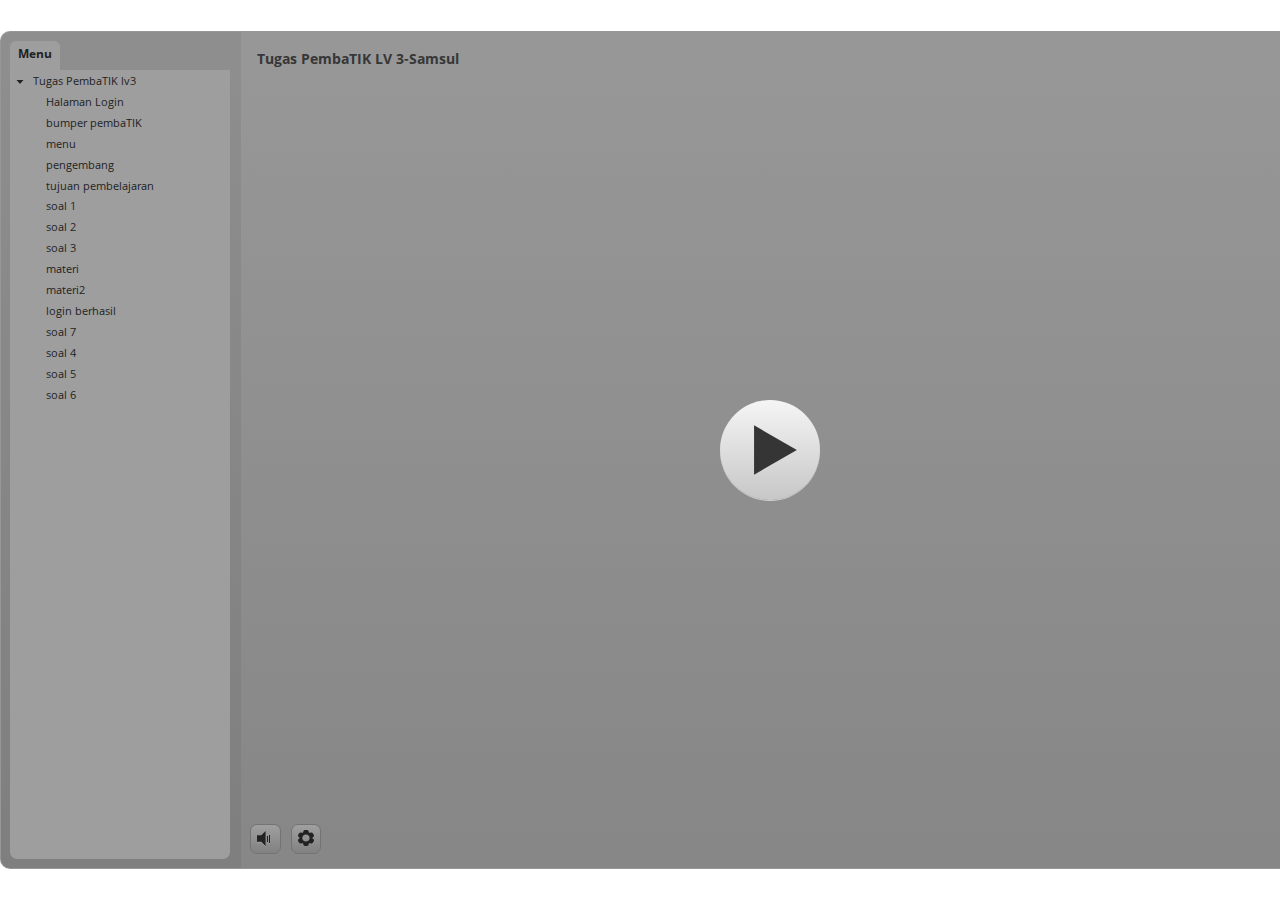
<file: index.html>
﻿<!doctype html>
<html lang="en-US">
<head>
  <meta charset="utf-8">
  <!-- Created using Storyline 3 - http://www.articulate.com  -->
  <!-- version: 3.20.30234.0 -->
  <title>Tugas PembaTIK LV 3-Samsul</title>
  <meta http-equiv="x-ua-compatible" content="IE=edge"/>
  <meta name="viewport" content="width=device-width,initial-scale=1,user-scalable=no,shrink-to-fit=no,minimal-ui"/>
  <meta name="apple-mobile-web-app-capable" content="yes"/>
  <style>
    html, body { height: 100%; padding: 0; margin: 0 }
    #app { height: 100%; width: 100%; }
  </style>

  <script>
    window.DS = {};
    window.globals = {
      DATA_PATH_BASE: '',
      HAS_FRAME: true,
      HAS_SLIDE: true,

      lmsPresent: false,
      tinCanPresent: false,
      cmi5Present: false,
      aoSupport: false,
      scale: 'noscale',
      captureRc: false,
      browserSize: 'optimal',
      bgColor: '#FFFFFF',
      features: '',
      themeName: 'classic',
      preloaderColor: '#FFFFFF',
      suppressAnalytics: false,
      productChannel: 'perpetual',
      publishSource: 'storyline',
      aid: '',
      cid: '93e87272-6201-4459-9326-7e3b1b3dc2f8',
      playerVersion: '3.20.30234.0',
      publishTimestamp: '2024-09-24T05:25:40.8723344Z',
      maxIosVideoElements: 10,
      connectionSettings: { },

      
      parseParams: function(qs) {
        if (window.globals.parsedParams != null) {
          return window.globals.parsedParams;
        }
        qs = (qs || window.location.search.substr(1)).split('+').join(' ');
        var params = {},
            tokens,
            re = /[?&]?([^=]+)=([^&]*)/g;

        while (tokens = re.exec(qs)) {
          params[decodeURIComponent(tokens[1]).trim()] =
            decodeURIComponent(tokens[2]).trim();
        }
        window.globals.parsedParams = params;
        return params;
      }

    };
  </script>
  <script>
    var isIe11 = ('ActiveXObject' in window || window.MSBlobBuilder != null)
      && window.msCrypto != null && !window.ActiveXObject;
    if (isIe11) {
      window.globals.unsupportedBrowser = true;
      document.write(atob('[base64]'));
    }
  </script>
  
  <script>window.THREE = { };</script>
  
</head>
<body style="background: #FFFFFF" class="cs-HTML theme-classic">
  <!-- 360 -->
  <script>!function(){var e,i=/iPhone/i,o=/iPod/i,n=/iPad/i,t=/\biOS-universal(?:.+)Mac\b/i,r=/\bAndroid(?:.+)Mobile\b/i,a=/Android/i,d=/(?:SD4930UR|\bSilk(?:.+)Mobile\b)/i,p=/Silk/i,l=/Windows Phone/i,u=/\bWindows(?:.+)ARM\b/i,b=/BlackBerry/i,s=/BB10/i,c=/Opera Mini/i,f=/\b(CriOS|Chrome)(?:.+)Mobile/i,h=/Mobile(?:.+)Firefox\b/i,v=function(e){return void 0!==e&&"MacIntel"===e.platform&&"number"==typeof e.maxTouchPoints&&e.maxTouchPoints>1&&"undefined"==typeof MSStream};e=function(e){var m={userAgent:"",platform:"",maxTouchPoints:0};e||"undefined"==typeof navigator?"string"==typeof e?m.userAgent=e:e&&e.userAgent&&(m={userAgent:e.userAgent,platform:e.platform,maxTouchPoints:e.maxTouchPoints||0}):m={userAgent:navigator.userAgent,platform:navigator.platform,maxTouchPoints:navigator.maxTouchPoints||0};var g=m.userAgent,y=g.split("[FBAN");void 0!==y[1]&&(g=y[0]),void 0!==(y=g.split("Twitter"))[1]&&(g=y[0]);var A=function(e){return function(i){return i.test(e)}}(g),w={apple:{phone:A(i)&&!A(l),ipod:A(o),tablet:!A(i)&&(A(n)||v(m))&&!A(l),universal:A(t),device:(A(i)||A(o)||A(n)||A(t)||v(m))&&!A(l)},amazon:{phone:A(d),tablet:!A(d)&&A(p),device:A(d)||A(p)},android:{phone:!A(l)&&A(d)||!A(l)&&A(r),tablet:!A(l)&&!A(d)&&!A(r)&&(A(p)||A(a)),device:!A(l)&&(A(d)||A(p)||A(r)||A(a))||A(/\bokhttp\b/i)},windows:{phone:A(l),tablet:A(u),device:A(l)||A(u)},other:{blackberry:A(b),blackberry10:A(s),opera:A(c),firefox:A(h),chrome:A(f),device:A(b)||A(s)||A(c)||A(h)||A(f)},any:!1,phone:!1,tablet:!1};return w.any=w.apple.device||w.android.device||w.windows.device||w.other.device,w.phone=w.apple.phone||w.android.phone||w.windows.phone,w.tablet=w.apple.tablet||w.android.tablet||w.windows.tablet,w}(),"object"==typeof exports&&"undefined"!=typeof module?module.exports=e:"function"==typeof define&&define.amd?define((function(){return e})):this.isMobile=e}();
    window.isMobile.apple.tablet = window.isMobile.apple.tablet ||
      (navigator.platform === 'MacIntel' && navigator.maxTouchPoints > 1);
    window.isMobile.apple.device = window.isMobile.apple.device || window.isMobile.apple.tablet;
    window.isMobile.tablet = window.isMobile.tablet || window.isMobile.apple.tablet;
    window.isMobile.any = window.isMobile.any || window.isMobile.apple.tablet;
  </script>

  <div id="focus-sink" tabindex="-1"></div>

  <div id="preso"></div>
  <script>
    (function() {

      var classTypes = [ 'desktop', 'mobile', 'phone', 'tablet' ];

      var addDeviceClasses = function(prefix, testObj) {
        var curr, i;
        for (i = 0; i < classTypes.length; i++) {
          curr = classTypes[i];
          if (testObj[curr]) {
            document.body.classList.add(prefix + curr);
          }
        }
      };

      var params = window.globals.parseParams(),
          isDevicePreview = params.devicepreview === '1',
          isPhoneOverride = params.deviceType === 'phone' || (isDevicePreview && params.phone == '1'),
          isTabletOverride = (params.deviceType === 'tablet' || isDevicePreview) && !isPhoneOverride,
          isMobileOverride = isPhoneOverride || isTabletOverride;

      var deviceView = {
        desktop: !window.isMobile.any && !isMobileOverride,
        mobile: window.isMobile.any || isMobileOverride,
        phone: isPhoneOverride || (window.isMobile.phone && !isTabletOverride),
        tablet: isTabletOverride || window.isMobile.tablet
      };

      window.globals.deviceView = deviceView;
      window.isMobile.desktop = !window.isMobile.any;
      window.isMobile.mobile = window.isMobile.any;

      addDeviceClasses('view-', deviceView);

    })();
  </script>
  
  <script src='story_content/user.js' type=text/javascript></script>
  <div class="slide-loader"></div>

  <script>
    if (window.globals.deviceView.isMobile) { var doc = document, loader = doc.body.querySelector('.slide-loader'); [ 1, 2, 3 ].forEach(function(n) { var d = doc.createElement('div'); d.style.backgroundColor = window.globals.preloaderColor; d.classList.add('mobile-loader-dot'); d.classList.add('dot' + n); loader.appendChild(d); }); }
  </script>

  <div class="mobile-load-title-overlay" style="display: none">
    <div class="mobile-load-title">Tugas PembaTIK LV 3-Samsul</div>
  </div>

  <div class="mobile-chrome-warning"></div>

  
<style>
  .warn-connection-dialog {
    display: none;
    background: transparent;
    pointer-events: none;
    position: fixed;
    left: 0;
    top: 0;
    width: 100%;
    height: 100%;
    z-index: 999;
  }

  .warn-connection-content {
    border-radius: 4px;
    background: white;
    border: 1px solid #E7E7E7;
    color: #333333;
    box-shadow: 0 2px 4px rgba(0, 0, 0, 0.25);
    transition: all 150ms ease-out;
    position: absolute;
    white-space: nowrap;
  }

  .view-phone.is-landscape .warn-connection-content {
    left: 23px;
    bottom: 23px;
  }

  .view-tablet.is-landscape .warn-connection-content {
    left: 50%;
    top: 20px;
    transform: translateX(-50%);
  }

  .is-portrait .warn-connection-content {
    transform: translate(-50%, calc(-100% - 15px));
  }

  .warn-connection-content p {
    display: inline-block;
    margin: 0 8px 0 0;
    line-height: 33px;
    font-size: 11px;
  }

  .warn-connection-content svg {
    position: relative;
    vertical-align: middle;
    margin: 0 2px 2px 8px;
  }

  .view-desktop .warn-connection-content {
    left: 1.5em;
    bottom: 1.5em;
  }

  .view-desktop .warn-connection-content p {
    font-size: 1.1em;
  }

  .is-offline .warn-connection-dialog {
    display: block;
  }

  .is-offline .cs-panel * {
    pointer-events: none !important;
  }

  .is-offline .cs-panel {
    pointer-events: all !important;
  }

  .is-offline #nav-controls * {
    pointer-events: none !important;
  }

  .is-offline #nav-controls {
    pointer-events: all !important;
  }
</style>

<div class="warn-connection-dialog">
  <div class="warn-connection-content">
    <svg width="17" height="15" viewBox="0 0 17 15" xmlns="http://www.w3.org/2000/svg">
      <path fill="#8F0000" stroke="white" d="M16.07,12.98 L15.88,12.23 L9.51,1.21 C8.97,0.26,7.6,0.26,7.06,1.21 L0.69,12.23 C0.15,13.16,0.81,14.36,1.91,14.36 H14.65 C15.47,14.36,16.05,13.7,16.07,12.98 Z"/>
      <path fill="white" stroke="white" d="M8.58,5.5 C8.35,5.28,8.5,5.35,8.21,5.32 C8.09,5.35,7.97,5.49,7.96,5.67 C7.97,5.79,7.98,5.92,7.98,6.04 L7.98,6.04 C7.99,6.17,8,6.31,8.01,6.43 L8.01,6.44 C8.03,6.92,8.06,7.41,8.09,7.9 L8.09,7.9 C8.12,8.39,8.14,8.88,8.17,9.37 C8.17,9.39,8.18,9.42,8.2,9.44 C8.23,9.46,8.25,9.47,8.28,9.47 C8.31,9.47,8.34,9.46,8.35,9.44 C8.37,9.43,8.38,9.4,8.39,9.35 L8.39,9.34 C8.39,9.24,8.4,9.15,8.4,9.05 L8.4,9.05 C8.41,8.96,8.41,8.86,8.42,8.75 C8.43,8.44,8.45,8.12,8.47,7.81 L8.47,7.81 C8.49,7.49,8.51,7.18,8.53,6.87 C8.55,6.46,8.56,6.05,8.59,5.64 L8.6,5.62 C8.6,5.57,8.59,5.53,8.58,5.5 L8.21,5.32 Z"/>
      <circle fill="white" stroke="white" cx="8.3" cy="11.35" r="0.3"/>
    </svg>
    <p>You are offline. Trying to reconnect...</p>
  </div>
</div>

<script>
  (function() {
    window.DS.connection = {
      warningShown: false,
      assets: {},
      loadingAssetGroup: false,
      retryDelay: 500
    };

    // @TODO this is POC code and can be cleaned up a bit more if we move forward
    // with the feature



    // The `window.globals.features` variable must be set in `webpack.dev.config` when testing locally - it is not enough
    // to have it in the data - but it must be set there as well.
    var useConnectionMessages = window.AbortController != null &&
      window.location.protocol != 'file:' &&
      window.globals.features.indexOf('ConnectionMessages') != -1;

    window.DS.connection.useConnectionMessages = useConnectionMessages

    var assetCount = 0;
    var checkLoadedId;
    var connectionSettings = window.globals.connectionSettings;

    if (useConnectionMessages && connectionSettings != null) {
      var contentEl = document.querySelector('.warn-connection-content');
      var messageEl = contentEl.querySelector('p')

      if (connectionSettings.useDarkTheme) {
        contentEl.style.borderColor = '#BABBBA';
        contentEl.style.backgroundColor = '#282828';
        contentEl.style.color = '#FFFFFF';
      }

      if (connectionSettings.message != null) {
        messageEl.textContent = window.decodeURIComponent(connectionSettings.message);
      }
    }

    function checkAssetsReady() {
      for (var i in DS.connection.assets) {
        if (!DS.connection.assets[i].success) {
          return false;
        }
      }
      return true;
    }

    function stopAssetGroup() {
      if (!useConnectionMessages) { return; }

      assetCount = 0;

      DS.connection.oldAssetGroup = DS.connection.assets;
      DS.connection.assets = {};
      DS.connection.loadingAssetGroup = false;
      clearInterval(checkLoadedId);
    }

    function startAssetGroup() {
      if (!useConnectionMessages) { return; }
      var ticks = 0;
      clearInterval(checkLoadedId);
      checkLoadedId = setInterval(function() {
        var loaded = 0;
        if (assetCount === 0 && loaded === 0) {
          clearInterval(checkLoadedId);
          return;
        }

        for (var i in DS.connection.assets) {
          if (DS.connection.assets[i].success) {
            loaded++;
          }
        }

        if (assetCount === loaded && checkAssetsReady()) {
          for (var i in DS.connection.assets) {
            if (DS.connection.assets[i].action) {
              DS.connection.assets[i].action();
            }
          }
          hideWarning();
          stopAssetGroup();
        }
      }, 100)
    }

    function requiredAsset(url, action, retry, type) {
      if (!useConnectionMessages) { return; }
      if (DS.connection.assets[url]) { return; }

      DS.connection.assets[url] = {
        success: false, action: action, retry: retry, type: type
      };
      assetCount = Object.keys(DS.connection.assets).length;
      if (!DS.connection.loadingAssetGroup) {
        startAssetGroup();
      }
      DS.connection.loadingAssetGroup = true;
    }

    function assetLoaded(url) {
      if (!useConnectionMessages) { return; }
      if (DS.connection.assets[url]) {
        DS.connection.assets[url].success = true;
      }
    }

    function assetFailed(url) {
      if (!useConnectionMessages) { return; }
      if (!DS.connection.assets[url]) {
        if (/\.js$/.test(url)) {
          setTimeout(function() {
            if (DS.connection.lastSlideLoaded != null) {
              DS.connection.lastSlideLoaded();
            }
          }, DS.connection.retryDelay);
        }
        return;
      }
      if (!DS.connection.warningShown) { showWarning(); }
      if (DS.connection.assets[url].retry) {
        setTimeout(function() {
          if (!DS.connection.assets[url].success) {
            DS.connection.assets[url].retry()
          }
        }, DS.connection.retryDelay);
      }
    }

    function hideWarning() {
      document.body.classList.remove('is-offline');
      DS.connection.warningShown = false;
    }
    DS.connection.hideWarning = hideWarning

    function showWarning(btn) {
      document.body.classList.add('is-offline')
      DS.connection.warningShown = true;
      updateWarningPosition();
    }

    function updateWarningPosition() {
      if (!DS.connection.warningShown) {
        return;
      }

      var isPortrait = document.body.classList.contains('is-portrait');
      var warningEl = document.querySelector('.warn-connection-content');

      if (isPortrait) {
        var slide = document.querySelector('.primary-slide');
        var slideRect = slide.getBoundingClientRect();

        warningEl.style.top = `${slideRect.top}px`
        warningEl.style.left = `${slideRect.left + slideRect.width / 2}px`
      } else {
        warningEl.style.top = null;
        warningEl.style.left = null;
      }

      window.requestAnimationFrame(updateWarningPosition);
    }

    // these will all be noops if the feature flag isn't set in
    // the data and `window.globals.features`
    DS.connection.requiredAsset = requiredAsset;
    DS.connection.assetLoaded = assetLoaded;
    DS.connection.assetFailed = assetFailed;
    DS.connection.stopAssetGroup = stopAssetGroup;
    DS.connection.startAssetGroup = startAssetGroup;
  })();
</script>


  <script>
    
    if (window.autoSpider && window.vInterfaceObject) {
      document.querySelector('.mobile-load-title-overlay').style.display = 'none';
    }
  </script>

  

  <link rel="stylesheet" href="html5/data/css/output.min.css" data-noprefix/>
</body>
<script src="html5/lib/scripts/bootstrapper.min.js"></script>
</html>
</file>
